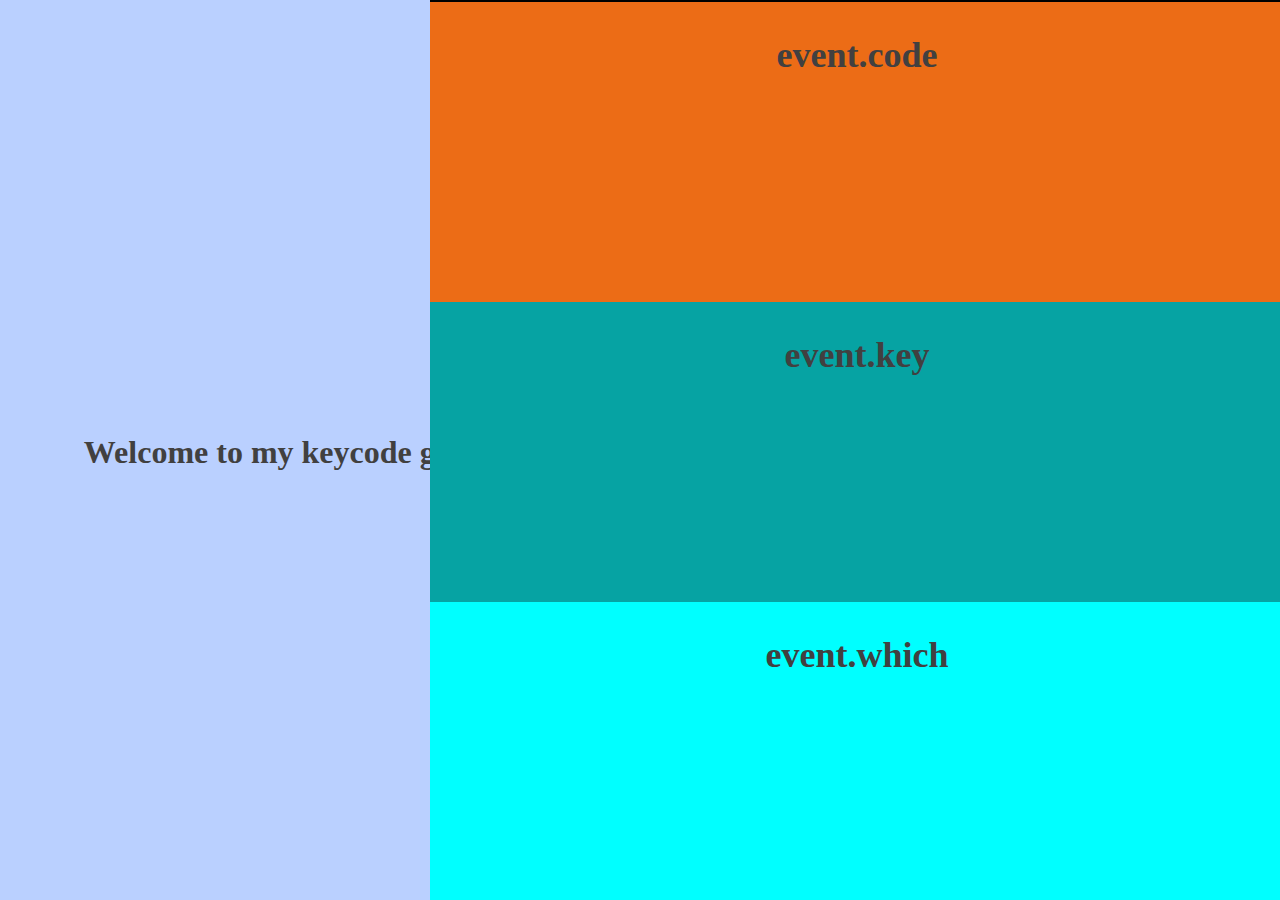
<file: index.html>
<!DOCTYPE html>
<html lang="en">
<head>
    <meta charset="UTF-8">
    <meta name="viewport" content="width=device-width, initial-scale=1.0">
    <link rel="stylesheet" href="./keycodestyles.css">
    <title>Document</title>
</head>
<body>
<div id="mainContainer">
  <div class="container">
        <div id="welcome">
            <h1>Welcome to my keycode generator. Press any key to continue.</h1>
        </div>
    </div>
    
    <div id ="displayContainer">

   <div class="infoDisplay codeDisplay">
     <h2 class="infoHeader">event.code</h2>
       <p id="codeValues" class="infoPara"></p>
   </div>

   <div class="infoDisplay keyDisplay">
     <h2 class="infoHeader">event.key</h2>
       <p id="keyValues" class="infoPara"></p>
   </div>

   <div class="infoDisplay whichDisplay">
     <h2 class="infoHeader">event.which</h2>
       <p id="whichValues" class="infoPara"></p>
   </div>

</div>


</div>




<script src="./keycodescript.js"></script>
</body>
</html>
</file>
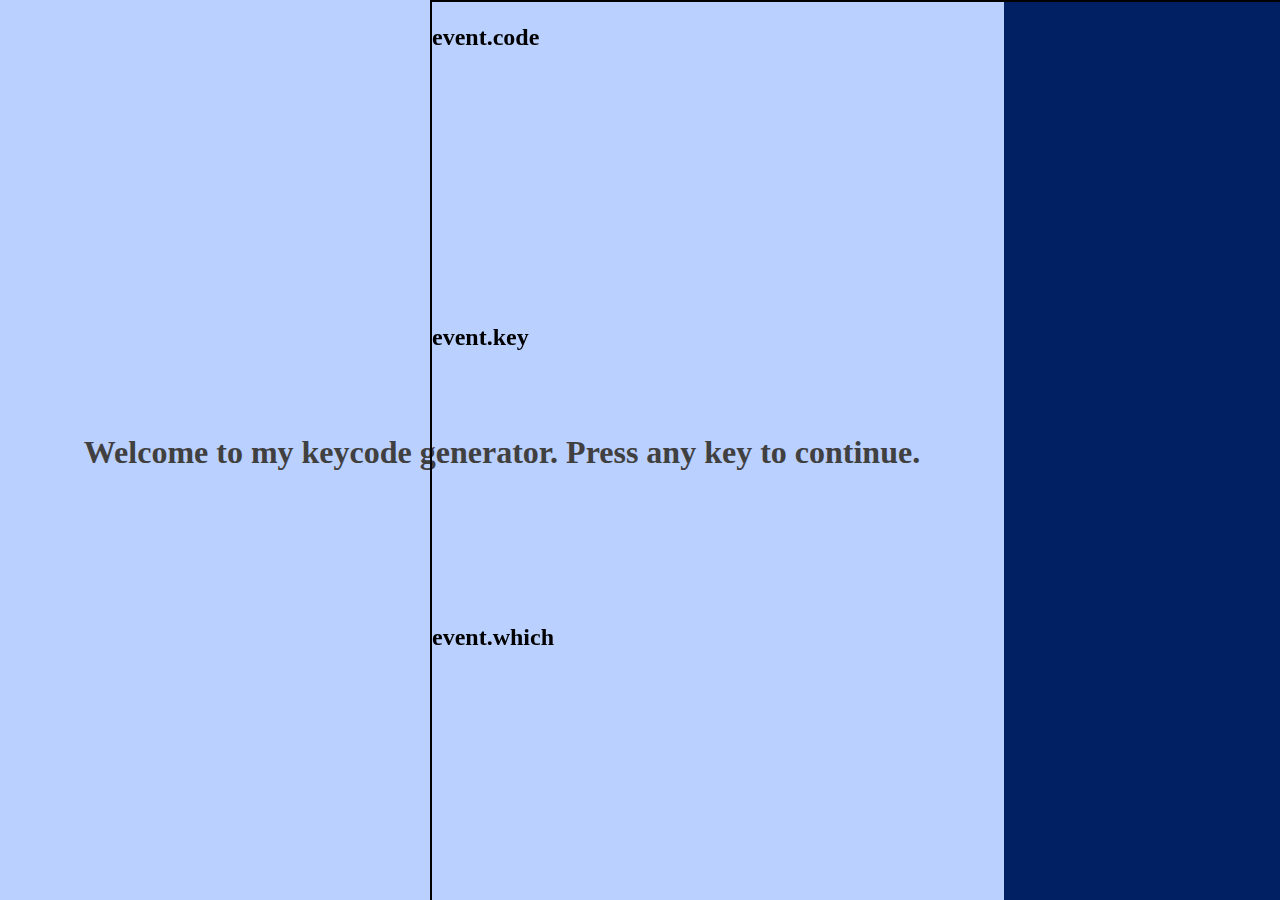
<file: keycodeindex.html>
<!DOCTYPE html>
<html lang="en">
<head>
    <meta charset="UTF-8">
    <meta name="viewport" content="width=device-width, initial-scale=1.0">
    <link rel="stylesheet" href="./keycodestyles.css">
    <title>Document</title>
</head>
<body>
    <div class="container">
        <div id="welcome">
            <h1>Welcome to my keycode generator. Press any key to continue.</h1>
        </div>
    </div>
    
    


<div id ="displayContainer">

   <div class="infoDisplay">
     <h2>event.code</h2>
       <p id="codeValues"></p>
   </div>

   <div class="infoDisplay">
     <h2>event.key</h2>
       <p id="keyValues"></p>
   </div>

   <div class="infoDisplay">
     <h2>event.which</h2>
       <p id="whichValues"></p>
   </div>

</div>




<script src="./keycodescript.js"></script>
</body>
</html>
</file>
<file: keycodestyles.css>
/* * {
    border: 2px solid red;

  } */

body, html {
   background-color: rgb(1, 32, 100);
}

h1 {
    color: rgb(65, 64, 64);
}
  
#displayContainer {
    display: flex;
    justify-content: space-around;
    align-items: center;
    flex-direction: column;
    border: 2px solid black;
    margin: 0;
    padding: 0;
    position: fixed;
    top: 0;
    left: calc(100vw - 850px); 
    width: 850px; 
    height: 100vh;
}

.infoDisplay {
    border: 2px solid transparent;
    width: 100%;
    height: 100%
}

.infoHeader {
    display: flex;
    justify-content: center;
    align-content: center;
    color: rgb(65, 64, 64);
    font-weight: bold;
    font-size: 36px;
}

.infoPara {
    display: flex;
    justify-content: center;
    align-content: center;
    color: rgb(65, 64, 64);
    font-weight: bold;
    font-size: 28px;
}

.codeDisplay {
    background-color: rgb(236, 108, 22);
}

.keyDisplay {
    background-color: rgb(6, 163, 163);
}

.whichDisplay {
    background-color: cyan;
}

.container {
    display: flex;
    justify-content: space-around;
    align-items: center;
    flex-direction: column;
    border: 2px solid transparent;
    margin: 0;
    padding: 0;
    position: fixed;
    top: 0;
    left: 0;
    width: 1000px; 
    height: 100vh;
    background-color: rgb(186, 208, 255);
}
</file>
